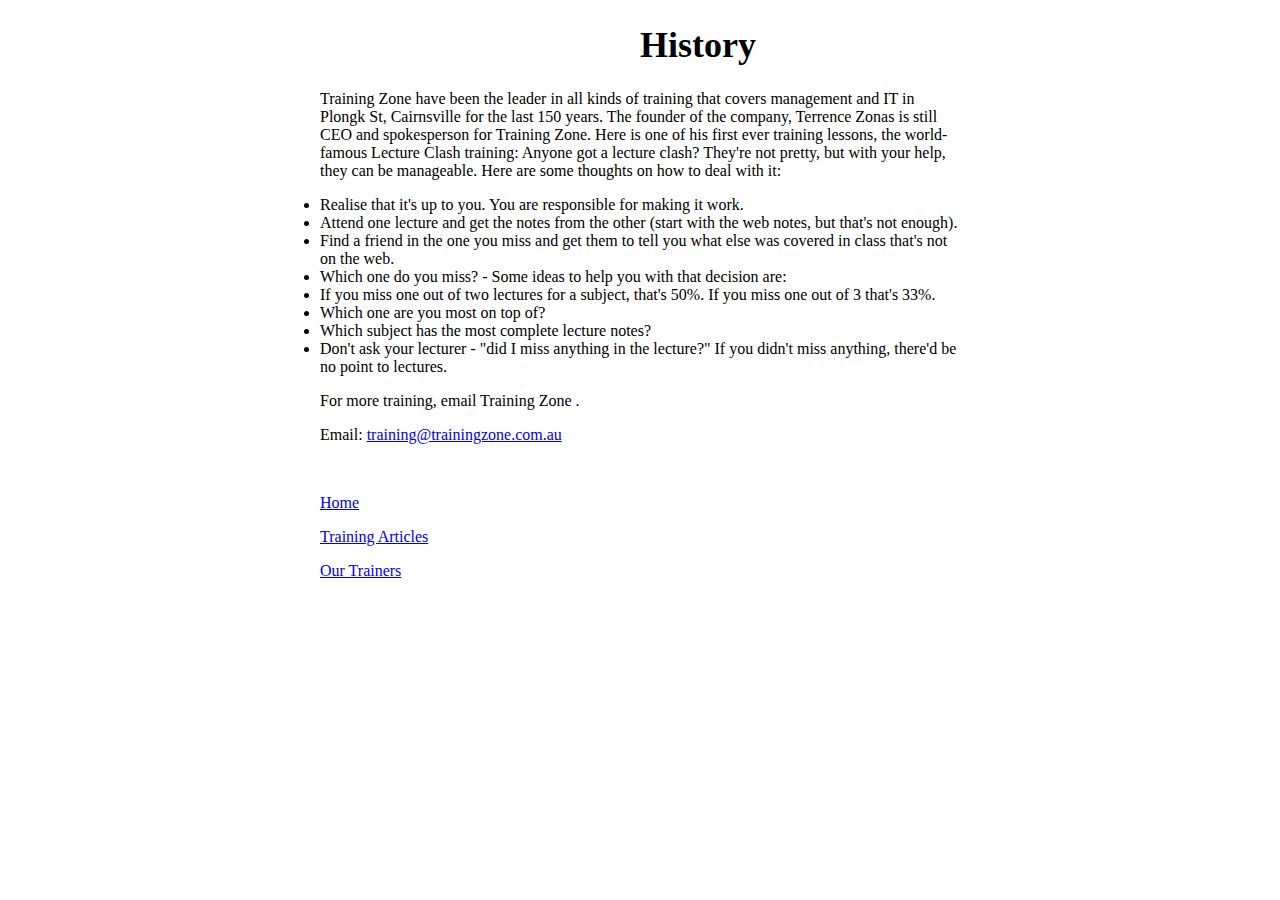
<file: history.html>
<!doctype html>
<html>
<head>
<meta charset="utf-8">
<title>TariningZone-History</title>
<link href="mainstyles.css" rel="stylesheet" type="text/css">
</head>


<body>
<h1> History</h1
><p>Training Zone have been the leader in all kinds of training that covers management and IT in Plongk St, Cairnsville for the last 150 years. The founder of the company, Terrence Zonas is still CEO and spokesperson for Training Zone. Here is one of his first ever training lessons, the world-famous Lecture Clash training:
Anyone got a lecture clash? They're not pretty, but with your help, they can be manageable. Here are some thoughts on how to deal with it: 
<li>	Realise that it's up to you. You are responsible for making it work.</li> 
<li>	Attend one lecture and get the notes from the other (start with the web notes, but that's not enough). </li>
<li>	Find a friend in the one you miss and get them to tell you what else was covered in class that's not on the web. </li>
<li>	Which one do you miss? - Some ideas to help you with that decision are: </li>
<li>	If you miss one out of two lectures for a subject, that's 50%. If you miss one out of 3 that's 33%. </li>
<li>	Which one are you most on top of? </li>
<li>	Which subject has the most complete lecture notes? </li>
<li>	Don't ask your lecturer - "did I miss anything in the lecture?" If you didn't miss anything, there'd be no point to lectures.</li>
<p>For more training, email Training Zone
.</p>
<p>Email: <a href="email: training@trainingzone.com.au">training@trainingzone.com.au</a></p>
<p>&nbsp;</p>
<p><a href="index.html">Home</a></p>
<p><a href="training.html">Training Articles</a></p>
<p><a href="trainers">Our Trainers</a></p>




</body>
</html>
</file>
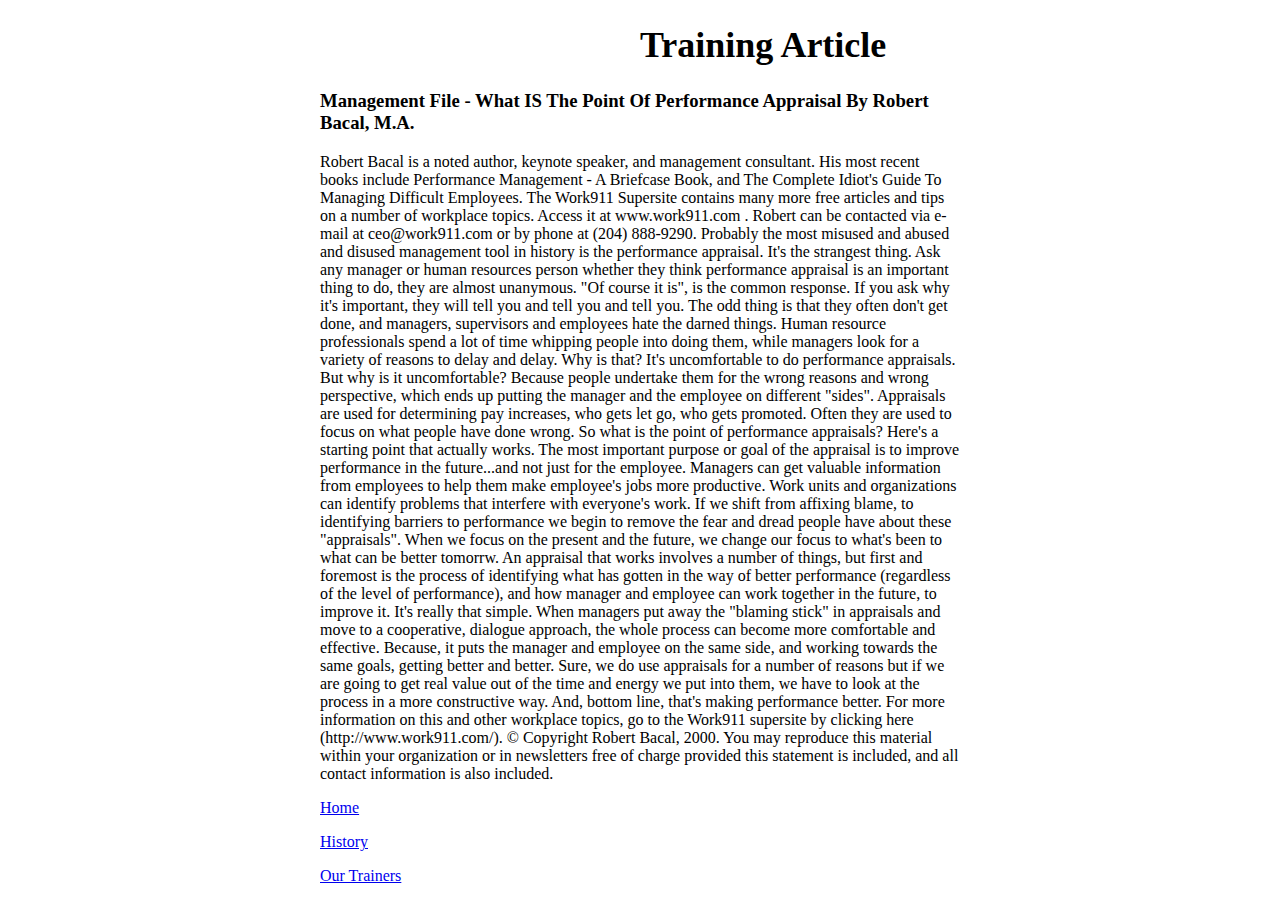
<file: training.html>
<!doctype html>
<html>
<head>
<meta charset="utf-8">
<title>TrainingZone-Training Article</title>
<link href="mainstyles.css" rel="stylesheet" type="text/css">
</head>

<body>
<h1>Training Article</h1>
<h3>Management File - What IS The Point Of Performance Appraisal
By Robert Bacal, M.A.</h3>
<p>Robert Bacal is a noted author, keynote speaker, and management consultant. His most recent books include Performance Management - A Briefcase Book, and The Complete Idiot's Guide To Managing Difficult Employees. The Work911 Supersite contains many more free articles and tips on a number of workplace topics. Access it at www.work911.com . Robert can be contacted via e-mail at ceo@work911.com or by phone at (204) 888-9290.
Probably the most misused and abused and disused management tool in history is the performance appraisal. It's the strangest thing. Ask any manager or human resources person whether they think performance appraisal is an important thing to do, they are almost unanymous. "Of course it is", is the common response. If you ask why it's important, they will tell you and tell you and tell you.
The odd thing is that they often don't get done, and managers, supervisors and employees hate the darned things. Human resource professionals spend a lot of time whipping people into doing them, while managers look for a variety of reasons to delay and delay. Why is that?
It's uncomfortable to do performance appraisals. But why is it uncomfortable? Because people undertake them for the wrong reasons and wrong perspective, which ends up putting the manager and the employee on different "sides". Appraisals are used for determining pay increases, who gets let go, who gets promoted. Often they are used to focus on what people have done wrong.
So what is the point of performance appraisals? Here's a starting point that actually works. The most important purpose or goal of the appraisal is to improve performance in the future...and not just for the employee. Managers can get valuable information from employees to help them make employee's jobs more productive. Work units and organizations can identify problems that interfere with everyone's work.
If we shift from affixing blame, to identifying barriers to performance we begin to remove the fear and dread people have about these "appraisals". When we focus on the present and the future, we change our focus to what's been to what can be better tomorrw.
An appraisal that works involves a number of things, but first and foremost is the process of identifying what has gotten in the way of better performance (regardless of the level of performance), and how manager and employee can work together in the future, to improve it. It's really that simple.
When managers put away the "blaming stick" in appraisals and move to a cooperative, dialogue approach, the whole process can become more comfortable and effective. Because, it puts the manager and employee on the same side, and working towards the same goals, getting better and better.
Sure, we do use appraisals for a number of reasons but if we are going to get real value out of the time and energy we put into them, we have to look at the process in a more constructive way. And, bottom line, that's making performance better.

For more information on this and other workplace topics, go to the Work911 supersite by clicking here (http://www.work911.com/).
© Copyright Robert Bacal, 2000. You may reproduce this material within your organization or in newsletters free of charge provided this statement is included, and all contact information is also included.</p><p><a href="index.html">Home</a>
</p>
<p><a href="history.html">History</a></p>
<p><a href="trainers">Our Trainers</a></p>



</body>
</html>
</file>
<file: mainstyles.css>
@charset "utf-8";
body h1 {
	top: 0%;
	margin-left: 50%;
	font-size: 225%;





}
body p img {
}
body {
	margin-left: 25%;
	margin-right: 25%;
}
</file>
